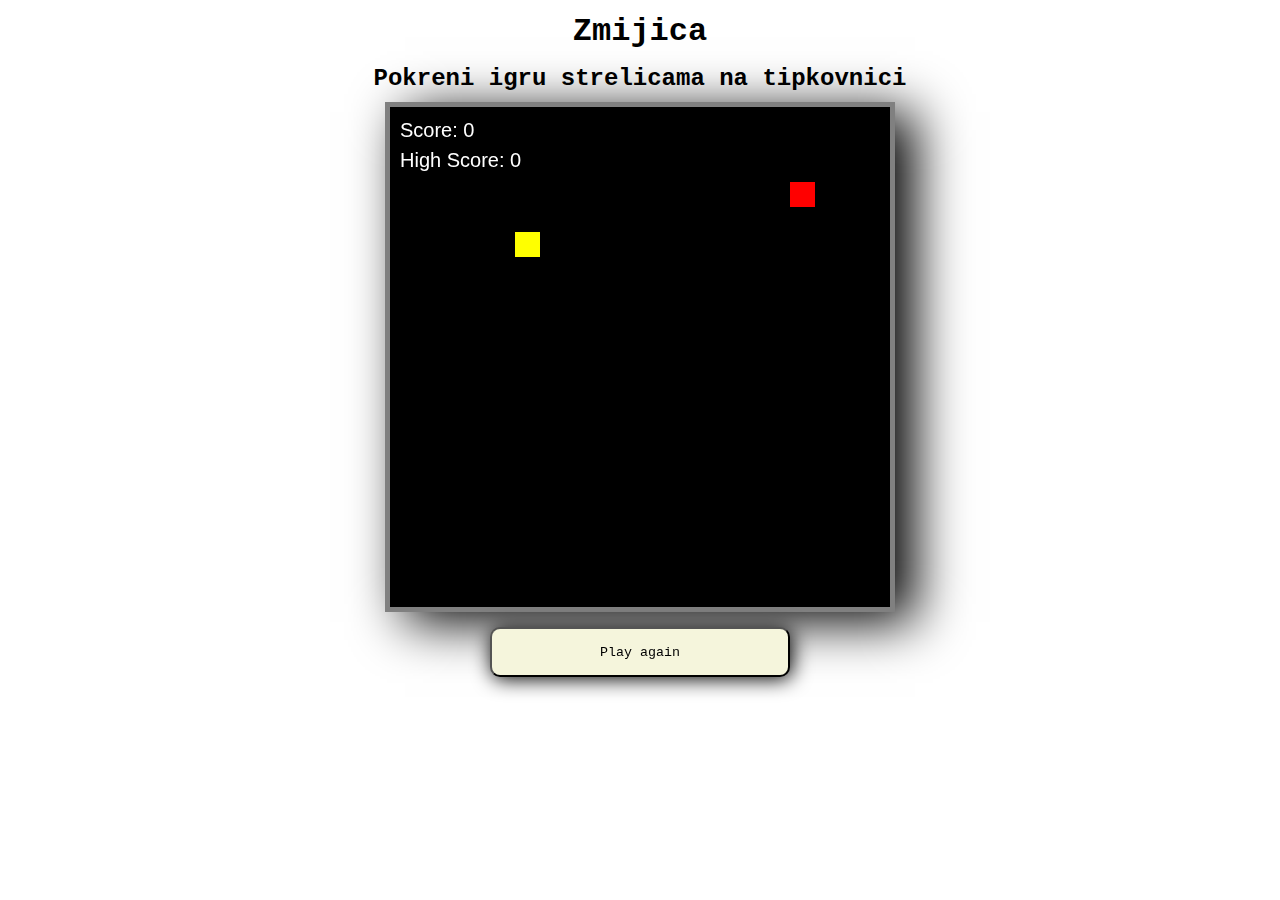
<file: index.html>
<!DOCTYPE html>
<html>
    <head>
        <meta charset="UTF-8">
        <meta name="viewport", content="width=device-width, initial-scale=1.0">
        <link rel="icon" type="image/png" href="favicon.png">
        <title>Zmijica 1</title>
        <link rel="stylesheet" href="Zmija.css">
        <script src="Zmija.js"></script>
    </head>

    <body>
        <h1>Zmijica</h1>
        <h2>Pokreni igru strelicama na tipkovnici</h2>

        <canvas id="board"></canvas>
        <button onclick="resetGame()">Play again</button>
    
    </body>
</html>
</file>
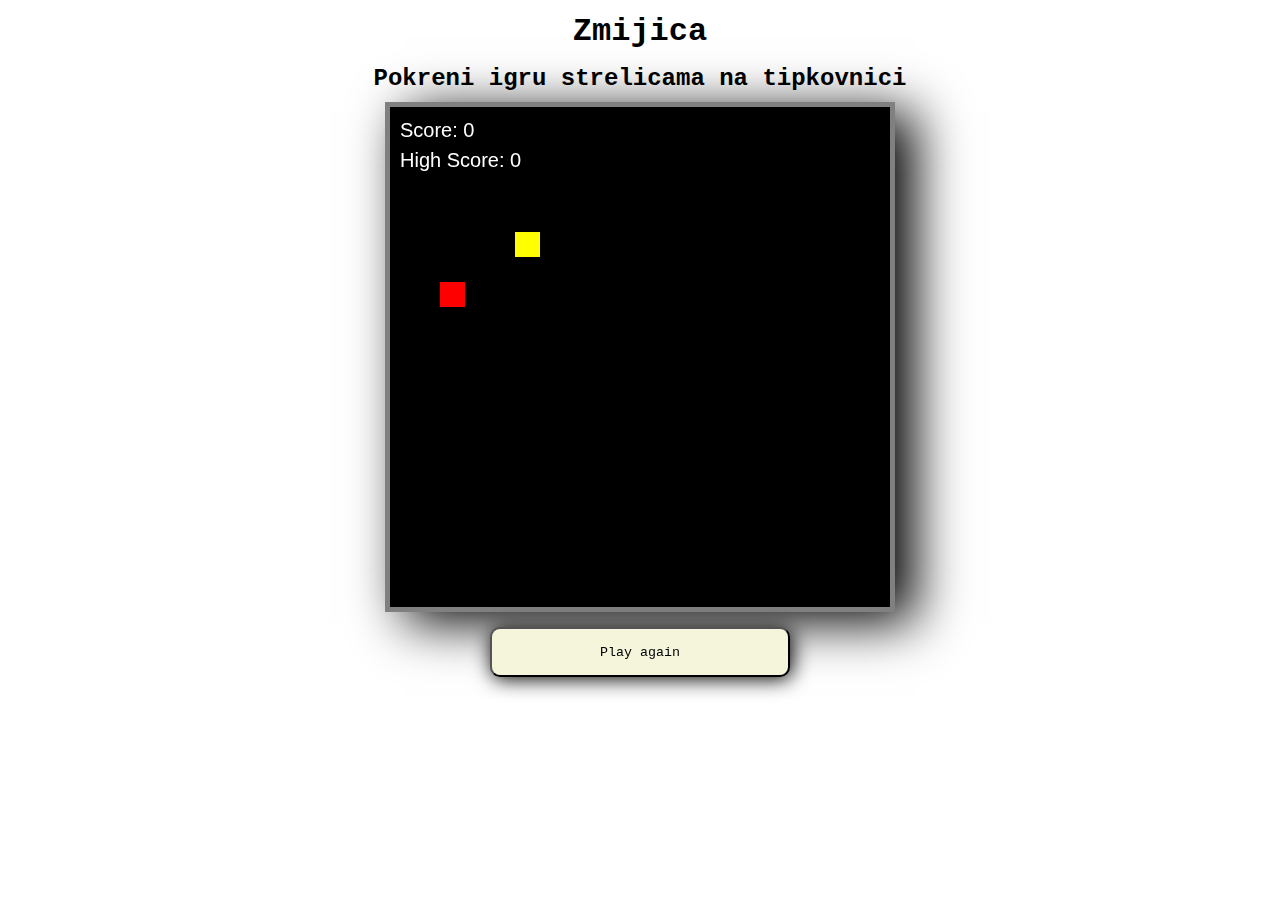
<file: Zmija.html>
<!DOCTYPE html>
<html>
    <head>
        <meta charset="UTF-8">
        <meta name="viewport", content="width=device-width, initial-scale=1.0">
        <title>Snake</title>
        <link rel="stylesheet" href="Zmija.css">
        <script src="Zmija.js"></script>
    </head>

    <body>
        <h1>Zmijica</h1>
        <h2>Pokreni igru strelicama na tipkovnici</h2>

        <canvas id="board"></canvas>
        <button onclick="resetGame()">Play again</button>
    
    </body>
</html>
</file>
<file: Zmija.css>
/* body {
    font-family: 'Courier New', Courier, monospace;
    text-align: center;

}
canvas{
    box-shadow: black 20px 10px 50px;}

button {
    box-shadow: black 2px 2px 5px;
    background-color: beige;
    
} */

body {
    font-family: 'Courier New', Courier, monospace;
    text-align: center;
    display: flex;
    flex-direction: column;
    align-items: center;
  }

  h1 {
    margin: 5px;
  }

  h2 {
    margin: 10px;
  }
  
  canvas {
    box-shadow: black 20px 10px 50px;
    margin-bottom: 10px;
    border: 5px solid gray;
  }
  
  button {
    box-shadow: black 2px 2px 20px;
    background-color: beige;
    width: 300px;
    height: 50px;
    border-radius: 10px;
    font-family: 'Courier New', Courier, monospace;
    transition: background-color 0.3s ease;
    margin: 5px;
  }

  button:hover {
    background-color: lightcoral;
  }
</file>
